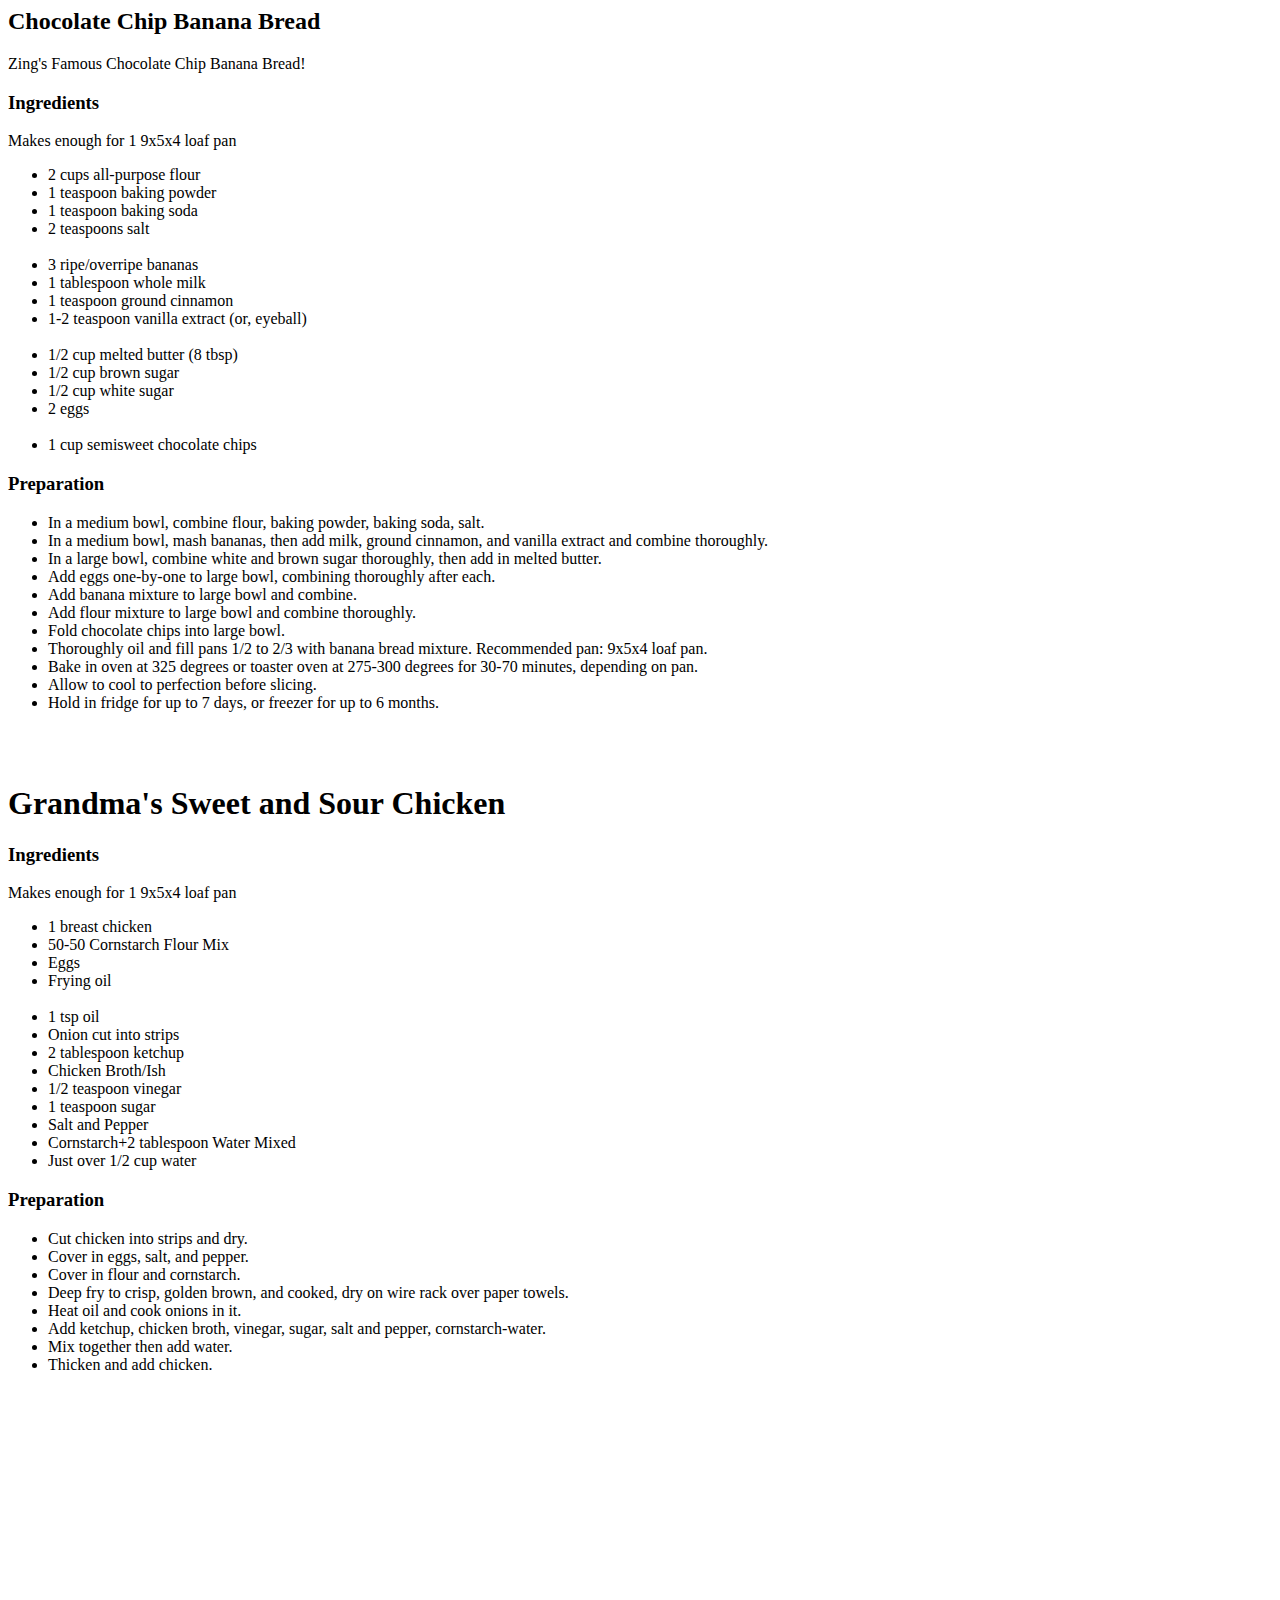
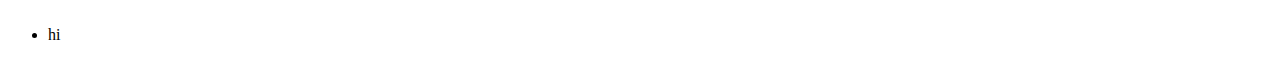
<file: recipe.html>
<html>

<head>
    <title>Zing's Chocolate Chip Banana Bread</title>
</head>

<body>
    <header>
        <section>
            <h2>Chocolate Chip Banana Bread</h2>
            <p>Zing's Famous Chocolate Chip Banana Bread!</p>
        </section>
    </header>
    <article>
        <section id="ingredients">
            <h3>Ingredients</h3>
            <p>Makes enough for 1 9x5x4 loaf pan</p>
            <ul>
                <li>2 cups all-purpose flour</li>
                <li>1 teaspoon baking powder</li>
                <li>1 teaspoon baking soda</li>
                <li>2 teaspoons salt</li><br>
                <li>3 ripe/overripe bananas</li>
                <li>1 tablespoon whole milk</li>
                <li>1 teaspoon ground cinnamon</li>
                <li>1-2 teaspoon vanilla extract (or, eyeball)</li><br>
                <li>1/2 cup melted butter (8 tbsp)</li>
                <li>1/2 cup brown sugar</li>
                <li>1/2 cup white sugar</li>
                <li>2 eggs</li><br>
                <li>1 cup semisweet chocolate chips</li>
            </ul>
        </section>
        <section>
            <h3>Preparation</h3>
            <ul>
                <li>In a medium bowl, combine flour, baking powder, baking soda, salt.</li>
                <li>In a medium bowl, mash bananas, then add milk, ground cinnamon, and vanilla extract and combine thoroughly.</li>
                <li>In a large bowl, combine white and brown sugar thoroughly, then add in melted butter.</li>
                <li>Add eggs one-by-one to large bowl, combining thoroughly after each.</li>
                <li>Add banana mixture to large bowl and combine.</li>
                <li>Add flour mixture to large bowl and combine thoroughly.</li>
                <li>Fold chocolate chips into large bowl.</li>
                <li>Thoroughly oil and fill pans 1/2 to 2/3 with banana bread mixture. Recommended pan: 9x5x4 loaf pan.</li>
                <li>Bake in oven at 325 degrees or toaster oven at 275-300 degrees for 30-70 minutes, depending on pan.</li>
                <li>Allow to cool to perfection before slicing.</li>
                <li>Hold in fridge for up to 7 days, or freezer for up to 6 months.</li>
            </ul>
        </section>
    </article>
    <article><br><br>
        <h1>Grandma's Sweet and Sour Chicken</h1>
        <section id="ingredients">
            <h3>Ingredients</h3>
            <p>Makes enough for 1 9x5x4 loaf pan</p>
            <ul>
                <li>1 breast chicken</li>
                <li>50-50 Cornstarch Flour Mix</li>
                <li>Eggs</li>
                <li>Frying oil</li><br>
                <li>1 tsp oil</li>
                <li>Onion cut into strips</li>
                <li>2 tablespoon ketchup</li>
                <li>Chicken Broth/Ish</li>
                <li>1/2 teaspoon vinegar</li>
                <li>1 teaspoon sugar</li>
                <li>Salt and Pepper</li>
                <li>Cornstarch+2 tablespoon Water Mixed</li>
                <li>Just over 1/2 cup water</li>
                </ul>
        </section>
        <section>
            <h3>Preparation</h3>
            <ul>
                <li>Cut chicken into strips and dry.</li>
                <li>Cover in eggs, salt, and pepper.</li>
                <li>Cover in flour and cornstarch.</li>
                <li>Deep fry to crisp, golden brown, and cooked, dry on wire rack over paper towels.</li>
                <li>Heat oil and cook onions in it.</li>
                <li>Add ketchup, chicken broth, vinegar, sugar, salt and pepper, cornstarch-water.</li>
                <li>Mix together then add water.</li>
                <li>Thicken and add chicken.</li><br><br><br><br><br><br><br><br><br><br><br><br><br><br><li>hi</li>
           </ul>
        </section>
    </article>
</body>

</html>
</file>
